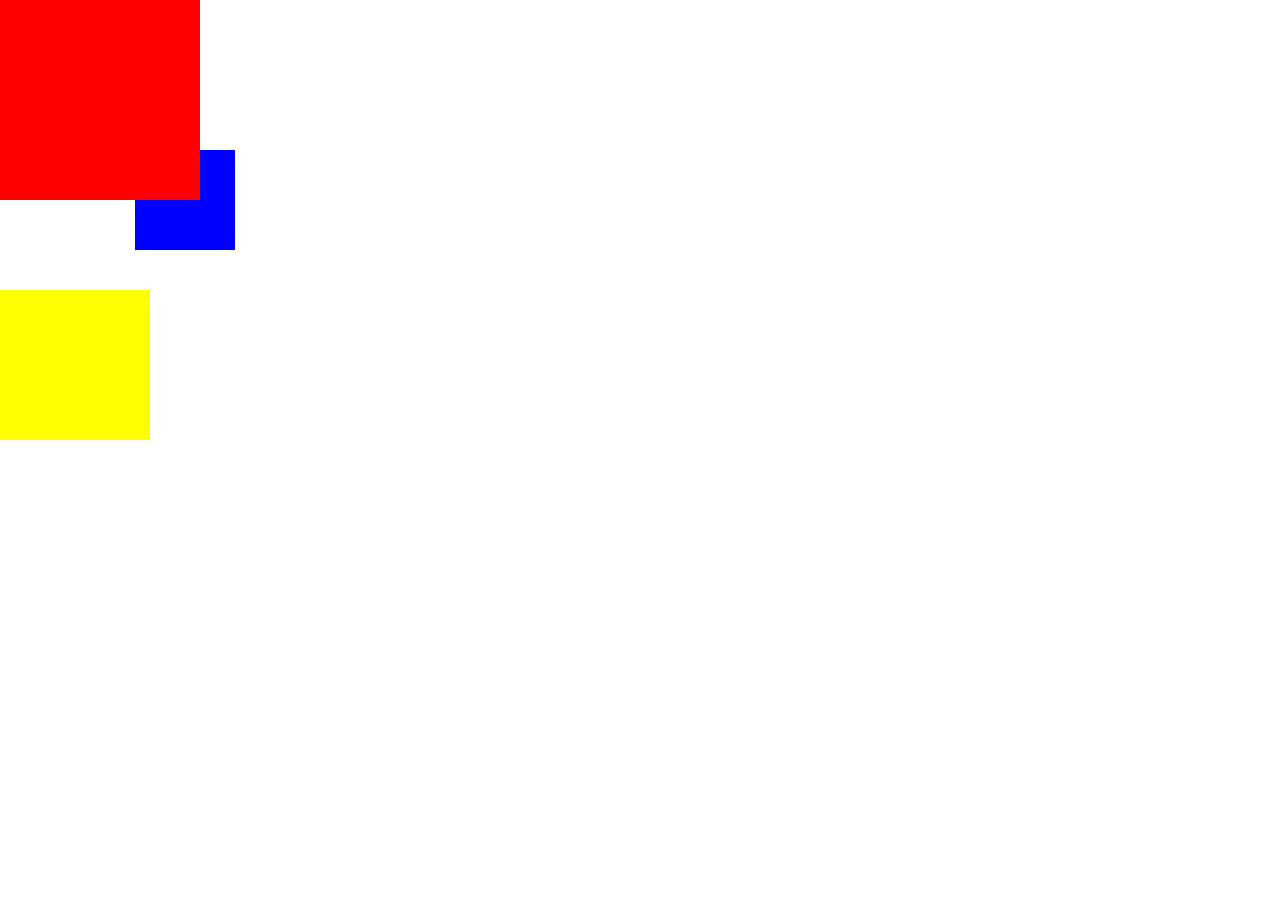
<file: page2.html>
<!DOCTYPE html>
<html lang="en">
<head>
    <meta charset="UTF-8">
    <title>Page 2</title>
    <link rel="stylesheet" href="css/style.css">
</head>
<body>
    <div class="page2">
        <div class="box3"></div>
        <div class="box2"></div>
        <div class="box1"></div>
    </div>
</body>
</html>
</file>
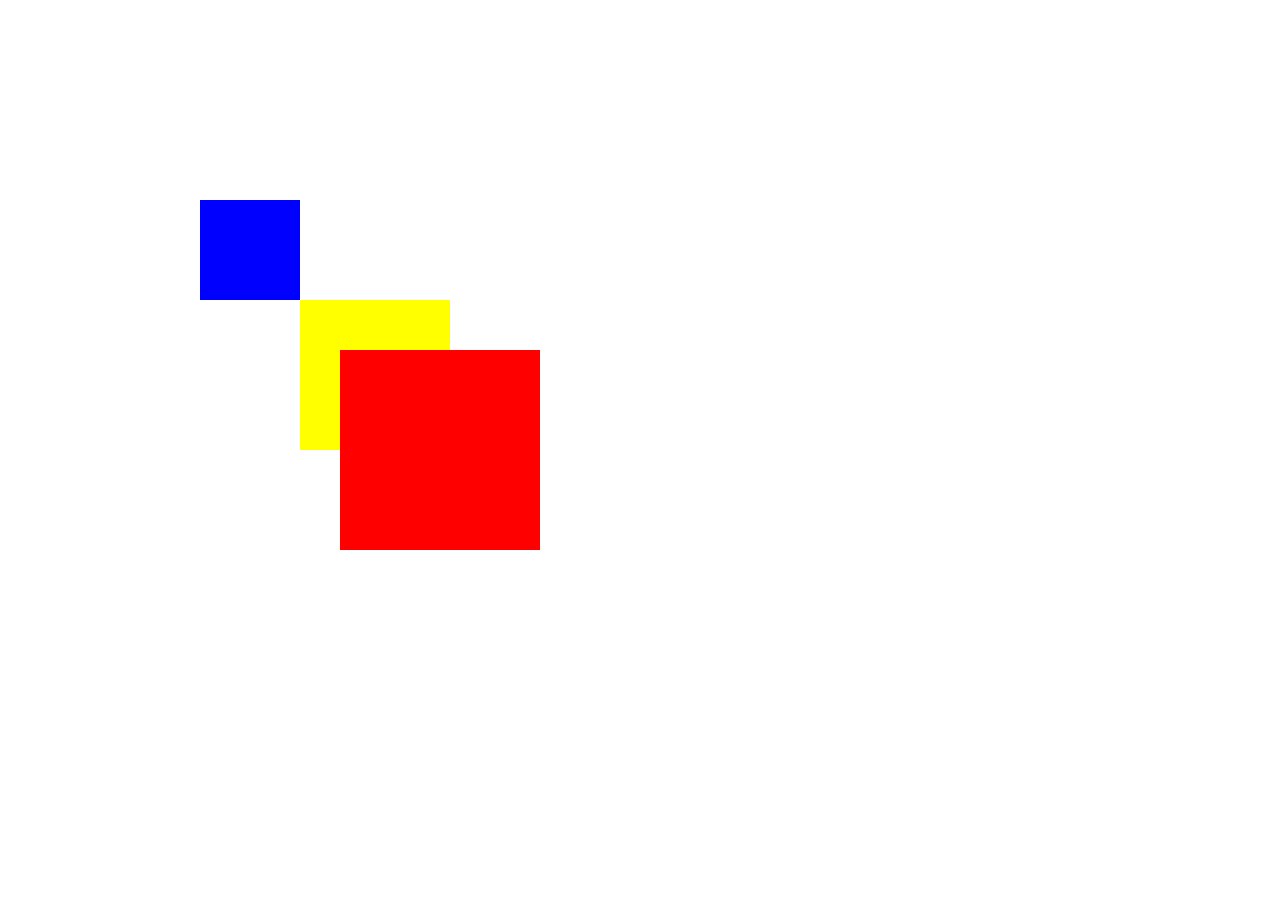
<file: page3.html>
<!DOCTYPE html>
<html lang="en">
<head>
    <meta charset="UTF-8">
    <title>Page 3</title>
    <link rel="stylesheet" href="css/style.css">
</head>
<body>
    <div class="page3">
        <div class="box2"></div>
        <div class="box1"></div>
        <div class="box3"></div>
    </div>
</body>
</html>
</file>
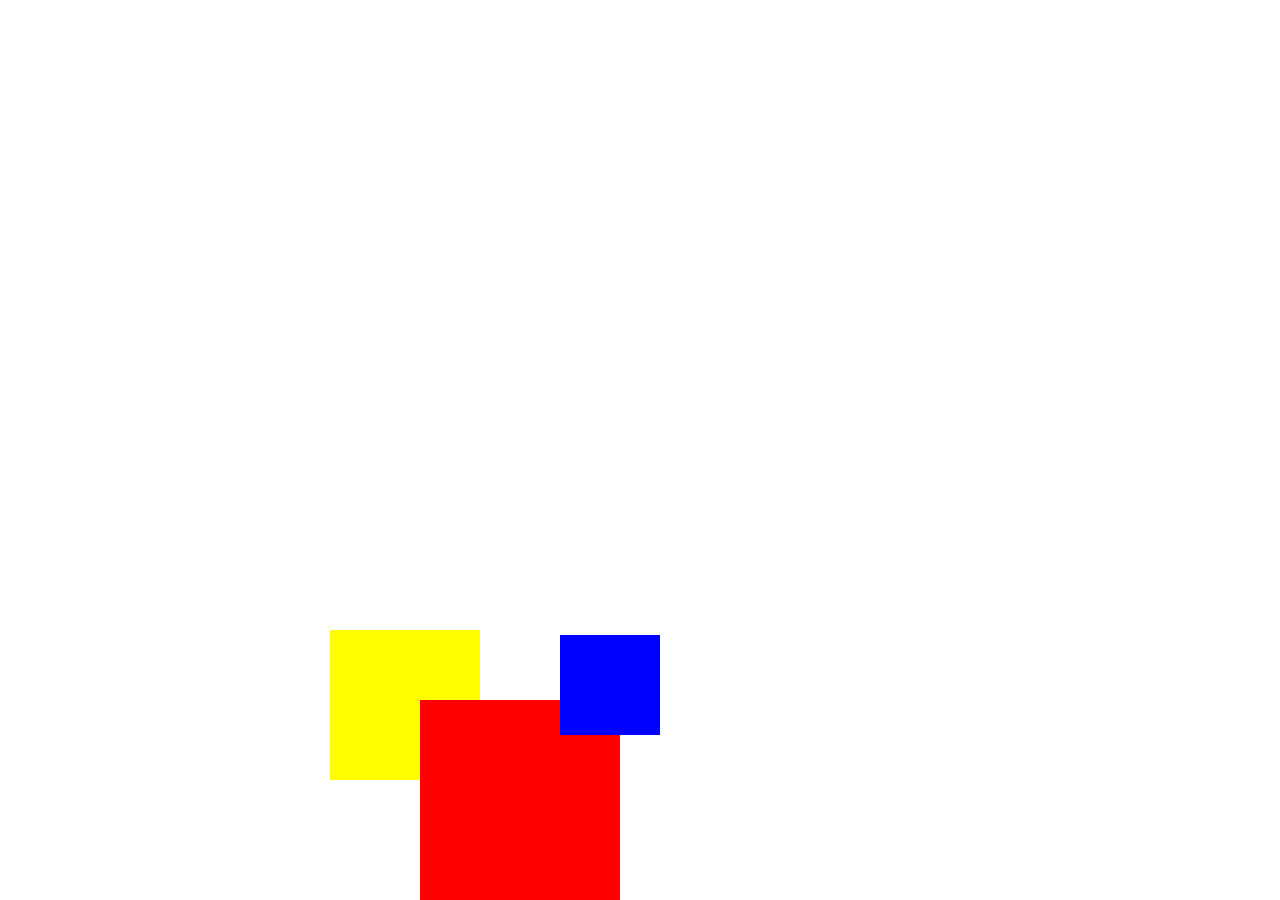
<file: page4.html>
<!DOCTYPE html>
<html lang="en">
<head>
    <meta charset="UTF-8">
    <title>Page 4</title>
    <link rel="stylesheet" href="css/style.css">
</head>
<body>
    <div class="page4">
        <div class="box2"></div>
        <div class="box1"></div>
        <div class="box3"></div>
    </div>
</body>
</html>
</file>
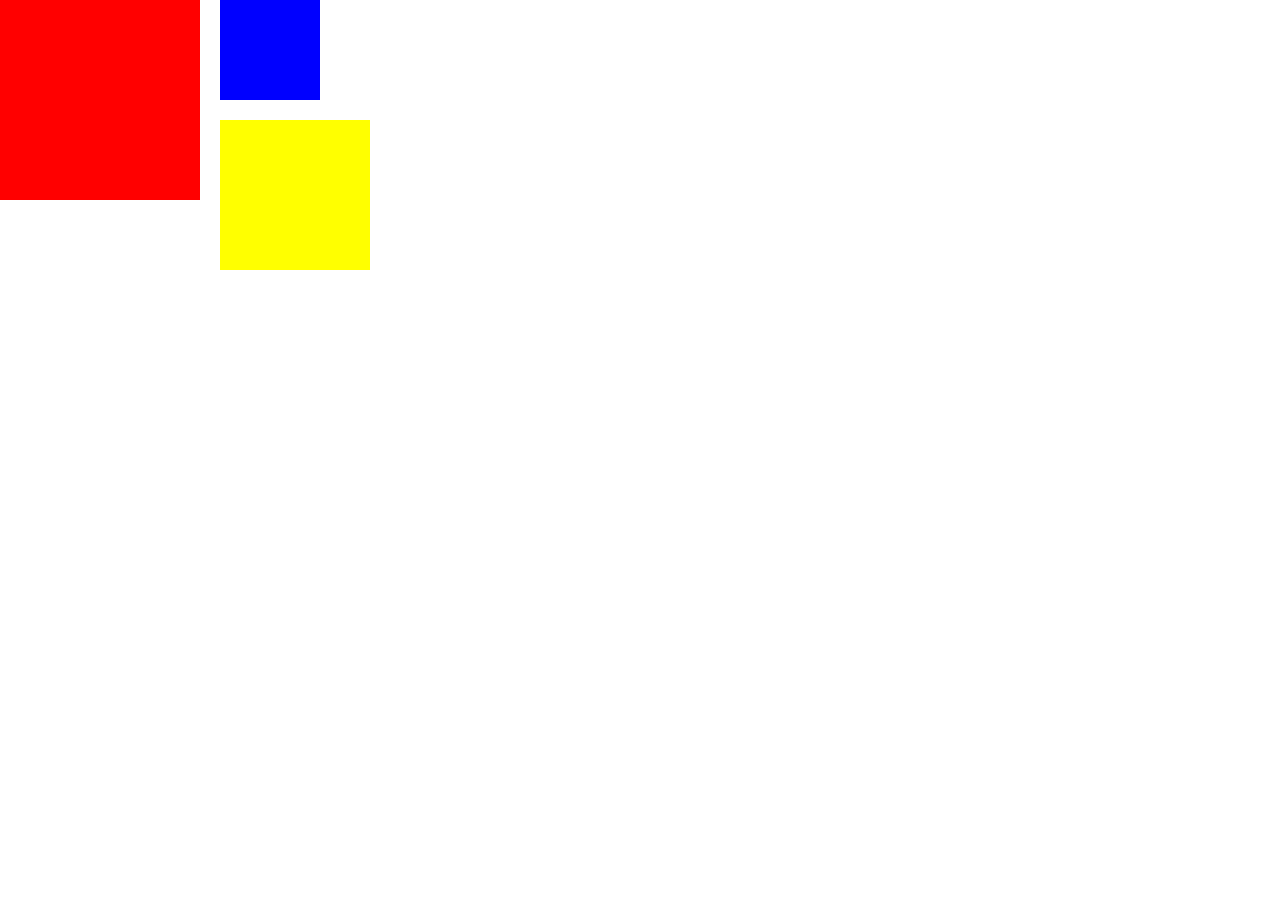
<file: page5.html>
<!DOCTYPE html>
<html lang="en">
<head>
    <meta charset="UTF-8">
    <title>Page 5</title>
    <link rel="stylesheet" href="css/style.css">
</head>
<body>
    <div class="page5">
        <div class="box1"></div>
        <div class="box3"></div>
        <div class="box2"></div>
    </div>
</body>
</html>
</file>
<file: css/style.css>
* {
  margin: 0;
}
html,
body {
  height: 100%;
  width: 100%;
}
.page1 {
  display: flex;
}
.page1 .box1 {
  height: 200px;
  width: 200px;
  background-color: red;
  position: relative;
  margin: 95px auto;
}
.page1 .box2 {
  height: 150px;
  width: 150px;
  background-color: yellow;
  position: relative;
  margin: 0 0;
}
.page1 .box3 {
  height: 100px;
  width: 100px;
  background-color: blue;
  position: absolute;
}
.page2 {
  display: flex;
}
.page2 .box1 {
  height: 200px;
  width: 200px;
  background-color: red;
  position: relative;
}
.page2 .box2 {
  height: 150px;
  width: 150px;
  background-color: yellow;
  position: absolute;
  margin: 290px 0;
}
.page2 .box3 {
  height: 100px;
  width: 100px;
  background-color: blue;
  position: absolute;
  margin: 150px 135px;
}
.page3 {
  display: flex;
}
.page3 .box1 {
  height: 200px;
  width: 200px;
  background-color: red;
  position: absolute;
  margin: 350px 340px;
}
.page3 .box2 {
  height: 150px;
  width: 150px;
  background-color: yellow;
  position: absolute;
  margin: 300px 300px;
}
.page3 .box3 {
  height: 100px;
  width: 100px;
  background-color: blue;
  position: absolute;
  margin: 200px 200px;
}
.page4 {
  display: flex;
}
.page4 .box1 {
  height: 200px;
  width: 200px;
  background-color: red;
  position: absolute;
  bottom: 0;
  margin-left: 420px;
}
.page4 .box2 {
  height: 150px;
  width: 150px;
  background-color: yellow;
  position: absolute;
  bottom: 120px;
  left: 330px;
}
.page4 .box3 {
  height: 100px;
  width: 100px;
  background-color: blue;
  position: absolute;
  bottom: 165px;
  left: 560px;
}
.page5 {
  display: flex;
}
.page5 .box1 {
  height: 200px;
  width: 200px;
  background-color: red;
  position: relative;
  margin: 0 0;
}
.page5 .box2 {
  height: 150px;
  width: 150px;
  background-color: yellow;
  position: absolute;
  margin: 120px 220px;
}
.page5 .box3 {
  height: 100px;
  width: 100px;
  background-color: blue;
  position: relative;
  margin: 0 20px;
}
/*# sourceMappingURL=style.css.map */
</file>
